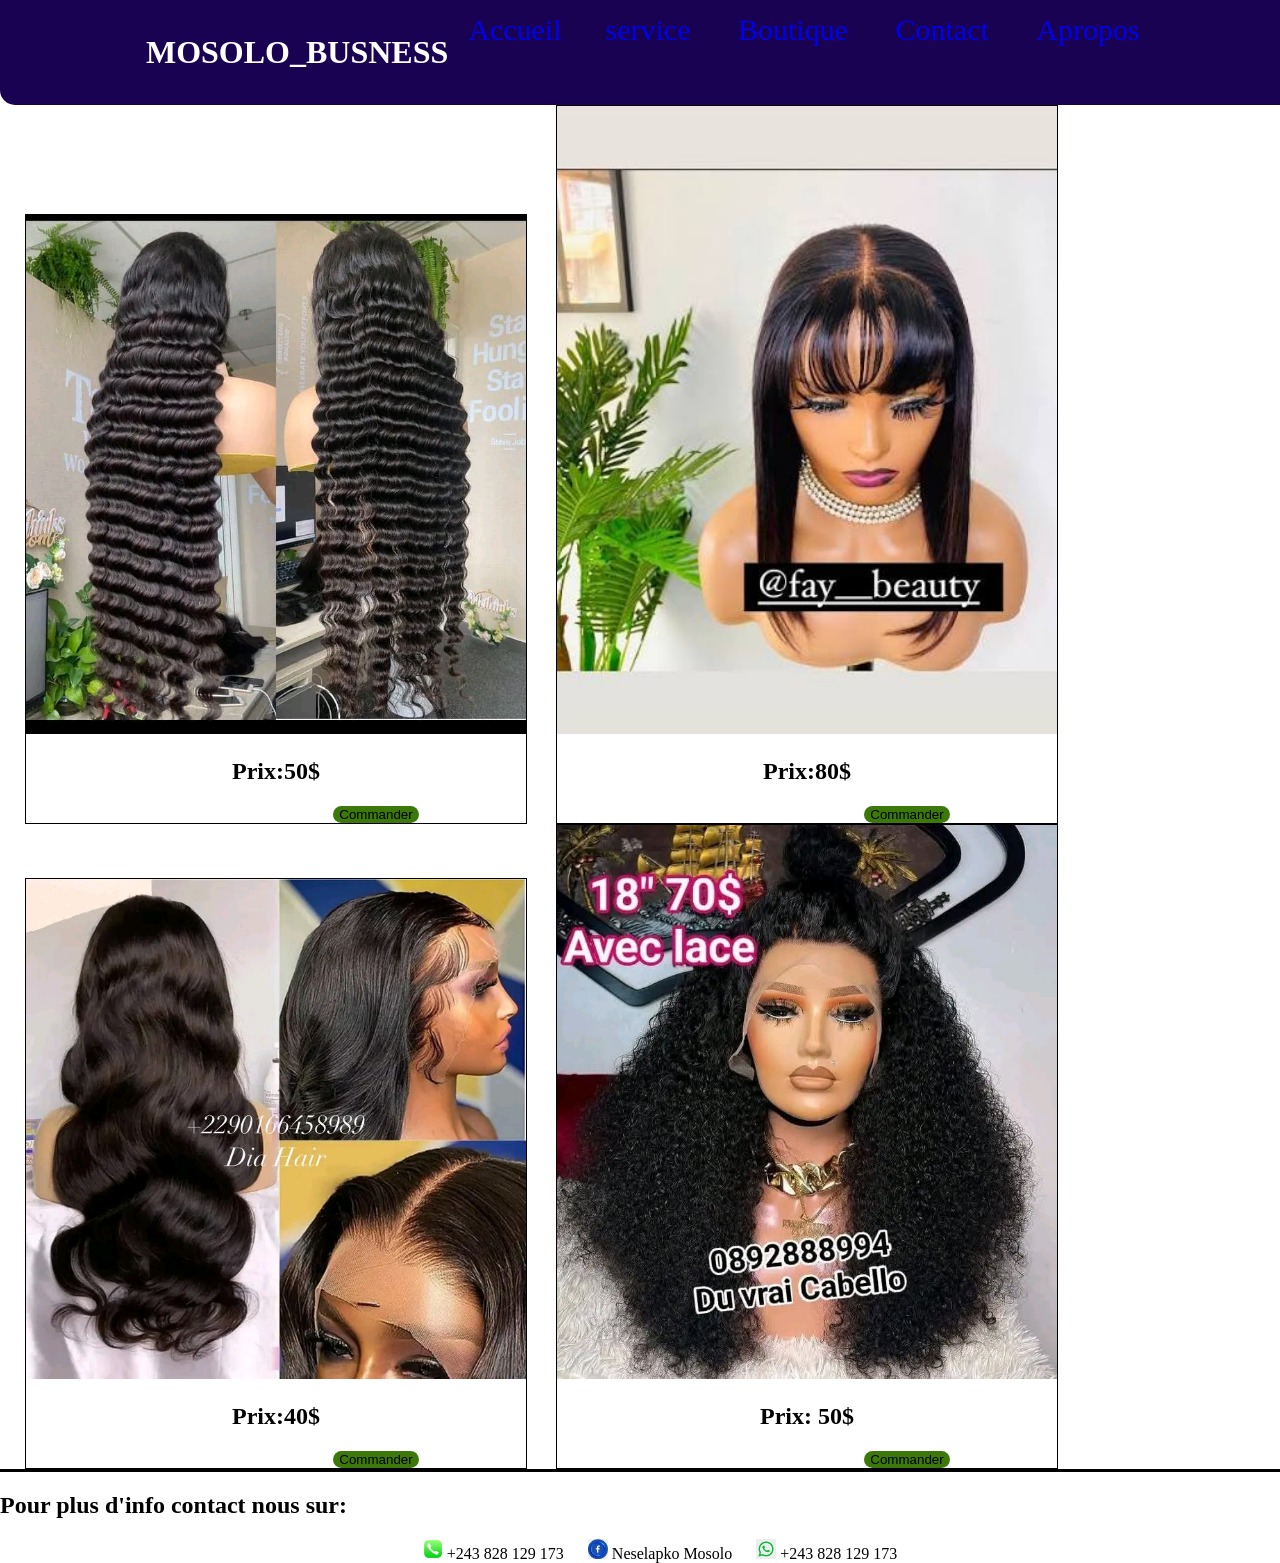
<file: boutique.html>
<!DOCTYPE html>
<html>
    <head>
    <meta charset="utf-8">
        <meta name="viewport" content="width=device-width, initial-scale=1">
        <title>Bienvenue_chez_neselakpo</title>
        <link rel="stylesheet" type="text/css" href="style/style.css">
    </head>

   <body>

    <header>
        <h1 class="titre"> MOSOLO_BUSNESS</h1>
        <nav class="lien">  
            <a href="index.html"> Accueil</a>
            <a href="service.html"> service </a>
            <a href="boutique.html"> Boutique </a>
            <a href="contact.html"> Contact </a>
            <a href="apropos.html"> Apropos </a>
        </nav>
        </header>
        
        <main>
            <div class="marie">

            <img src="photo/ae.jpg">
            <h2>Prix:50$</h2>
            <button class="btn">Commander</button>
            </div>

            <div class="marie">
            <img src="photo/erty.jpeg">
            <h2>Prix:80$</h2>
            <button class="btn">Commander</button>
            </div>

            <div class="marie">
            <img src="photo/NES.jpg">
            <h2>Prix:40$</h2>
            <button class="btn">Commander</button>
            </div>

            <div class="marie">
            <img src="photo/nne.jpg">
            <h2>Prix: 50$</h2>
            <button class="btn">Commander</button>
            </div>

        </main>

        <footer>
             <h2>Pour plus d'info contact nous sur:</h2>
    
        <div class="base">
            <img src="photo/tel.png" class="base">
            <span> +243 828 129 173</span>
            <img src="photo/fb.jpeg" class="base">
            <span> Neselapko Mosolo</span>
            <img src="photo/wha.jpeg" class="base">
            <span> +243 828 129 173</span>
         
           
        
        </footer>
        </body>
    </head>
</html>
</file>
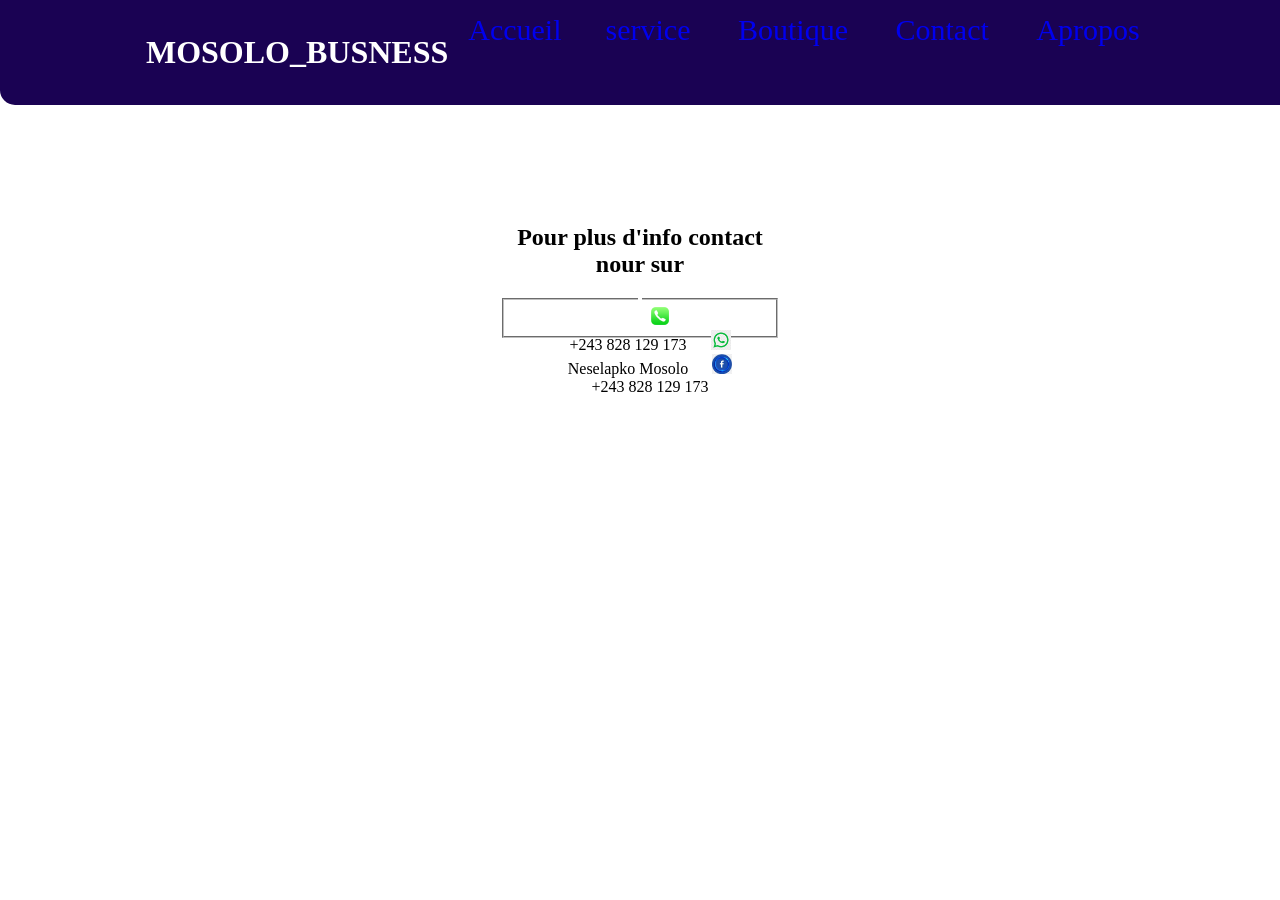
<file: contact.html>
<!DOCTYPE html>
<html>
<head>
	 <meta charset="utf-8">
        <meta name="viewport" content="width=device-width, initial-scale=1">
        <title>Bienvenue_chez_neselakpo</title>
        <link rel="stylesheet" type="text/css" href="style/style.css">
    </head>

   <body>

    <header>
        <h1 class="titre"> MOSOLO_BUSNESS</h1>
        <nav class="lien">  
            <a href="index.html"> Accueil</a>
            <a href="service.html"> service </a>
            <a href="boutique.html"> Boutique </a>
            <a href="contact.html"> Contact </a>
            <a href="apropos.html"> Apropos </a>
        </nav>
	</header>
	<div class="spacer"></div>

		<div class="JBN">

		<h2>Pour plus d'info contact nour sur</h2>
		<form method="post">

			<fieldset>

			<legend title="Pour plus d'info contact nour sur">  </legend>
	
			<div class="base">
          <img src="photo/tel.png" class="base"><br>
            <span> +243 828 129 173</span>
            <img src="photo/wha.jpeg" class="base"><br>
            <span> Neselapko Mosolo</span>
            <img src="photo/fb.jpeg" class="base"><br>
            <span> +243 828 129 173</span>
   

				
			</fieldset>
	</div>
	
	</form>


</body>
</html>
</file>
<file: style/style.css>
body 
{  
 background-color: rgb(255, 255, 255);
   margin: 0;
 }

 header{
    margin: 0;
    display: flex;
    justify-content: center;
    align-content: center;
    background-color: #1a0253;
    color:#fff;
    padding: 1%;
    border-bottom-right-radius: 15px;
    border-bottom-left-radius: 15px;
   
    width: 100%;
  
 }
 .current-menu-item a {
    text-decoration: underline !important;
}

.spacer{
    height: 99px;
}
.JBN
{
    text-align: center;
    margin-left: 500px;
    margin-right: 500px;
}
footer

{
border-top: solid;
text-align: left;
justify-content: center;
justify-items: center;

}

.base
{
    gap: 15;
    height: 20px;
    margin-left: 20px;
    text-align: center;
 
}
.produits
{
    border-radius: 10px;
    border: 1px solid;
    margin-left: 230px;
    margin-top: 40px;
}
.article
{
    right: 50px;
    height: 600;
    margin: 20px;
}
.btn
{
    background-color: rgb(60, 121, 10);
    border: 5px;
    text-align: center;
    border-radius: 10px;
    margin-left: 200px;
}


.menu
{
    margin-top: 25px;
    margin: auto;
    display: flex;
    justify-content: flex-end;
    
}

.menu a{
    text-transform: uppercase;
    font-size: medium;
    color:#fff;
    font-weight: bold;
    display: inline-block;
    border-bottom: 3px solid #1a0253;
    transition: all 0.2s ease-in-out;
}

.menu a:hover{
    border-bottom: 3px solid #fff;
}


.galerie
{
    padding: 10px 5%;
}

a
{
    margin: 20px;
    text-decoration: none;
    font-size: 30px;
}

p 
{  
    margin: 12px;
    text-align: left;
    text-align: justify;
}

.maison
{
    text-align: left;
}

.contenu_principal
{

    display: flex;
    border: 2px solid black;
}
.jr

{
    height: 400px;
}
.marie{

    width: 500px;
    border: 1px solid black;
    display: inline-block;
    margin-left: 25px;
    text-align: center;
}
.marie img{
    width: 500px;
}

.okindo{
    border : 5px double blueviolet
}

.joyce{
    border: 5px double blueviolet;
}

.mada{
    text-align: center;
}

.kaleko{
    text-align: center;
}
</file>
